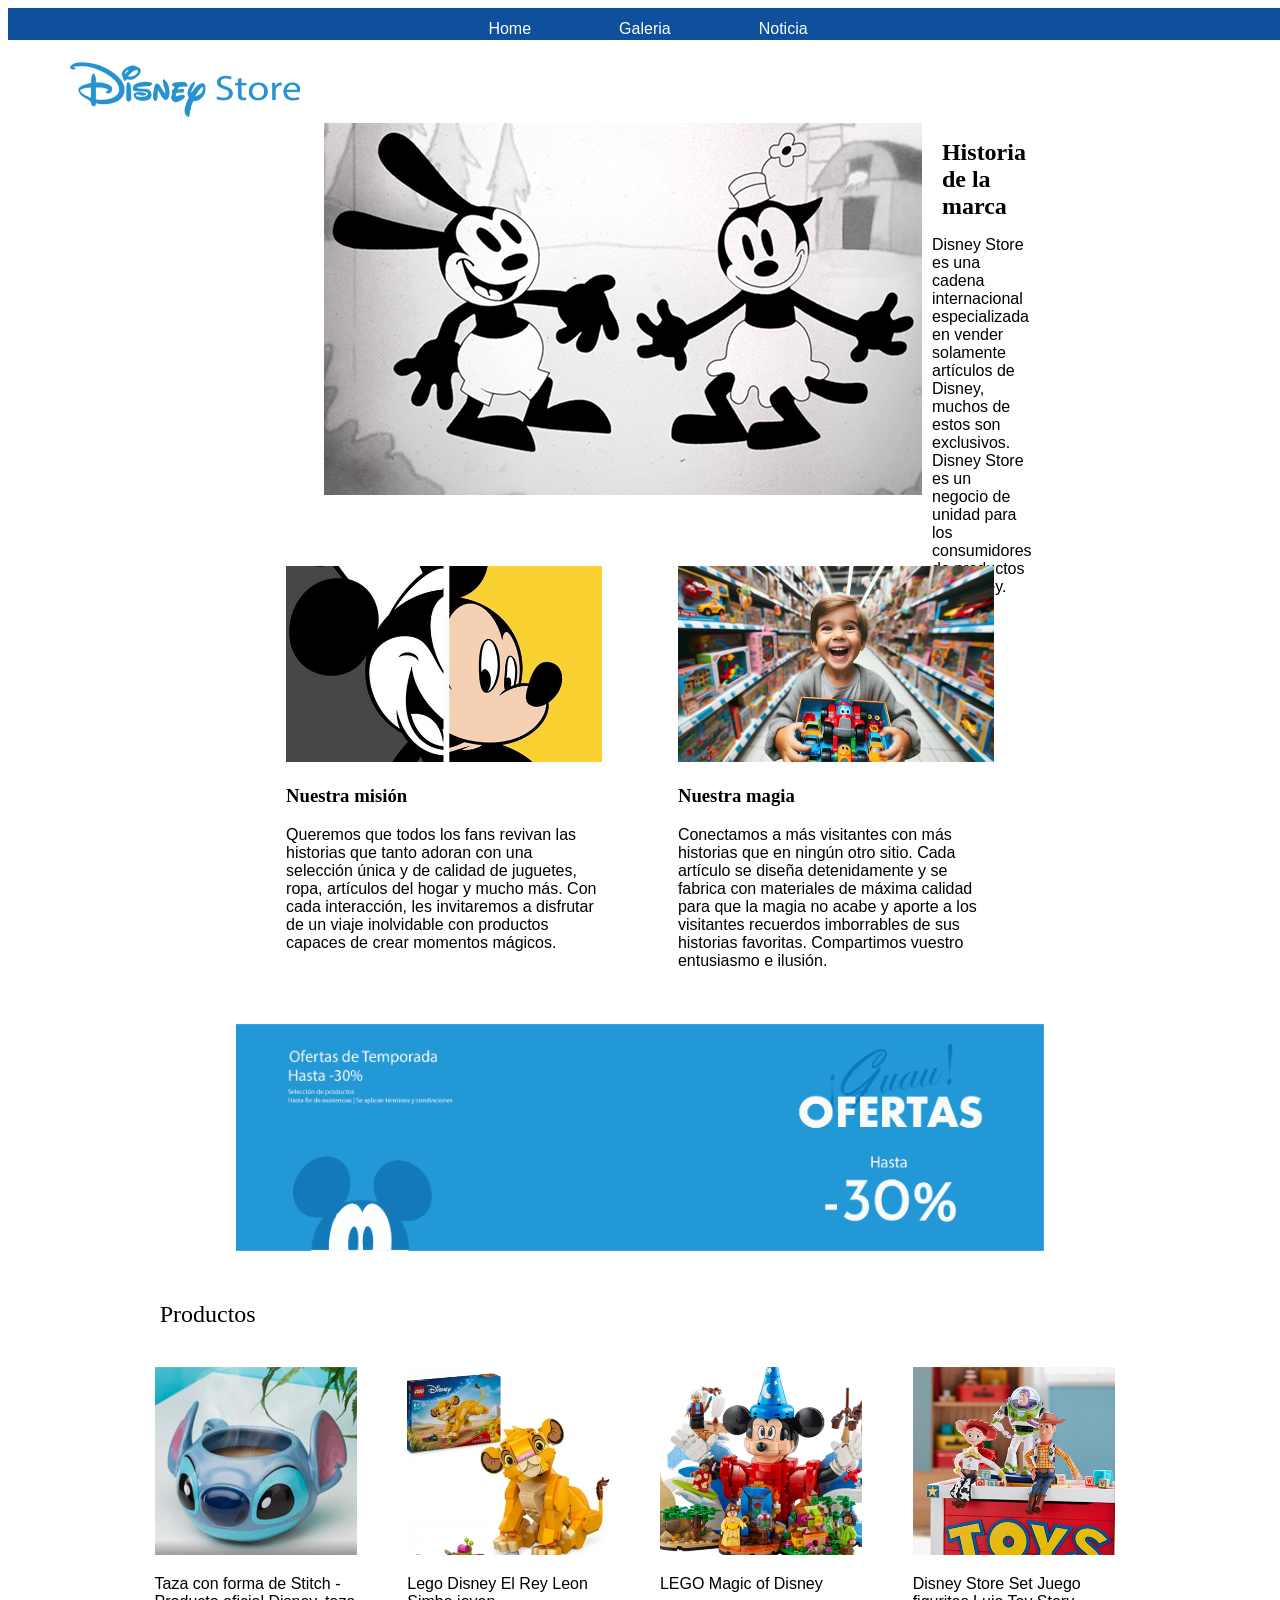
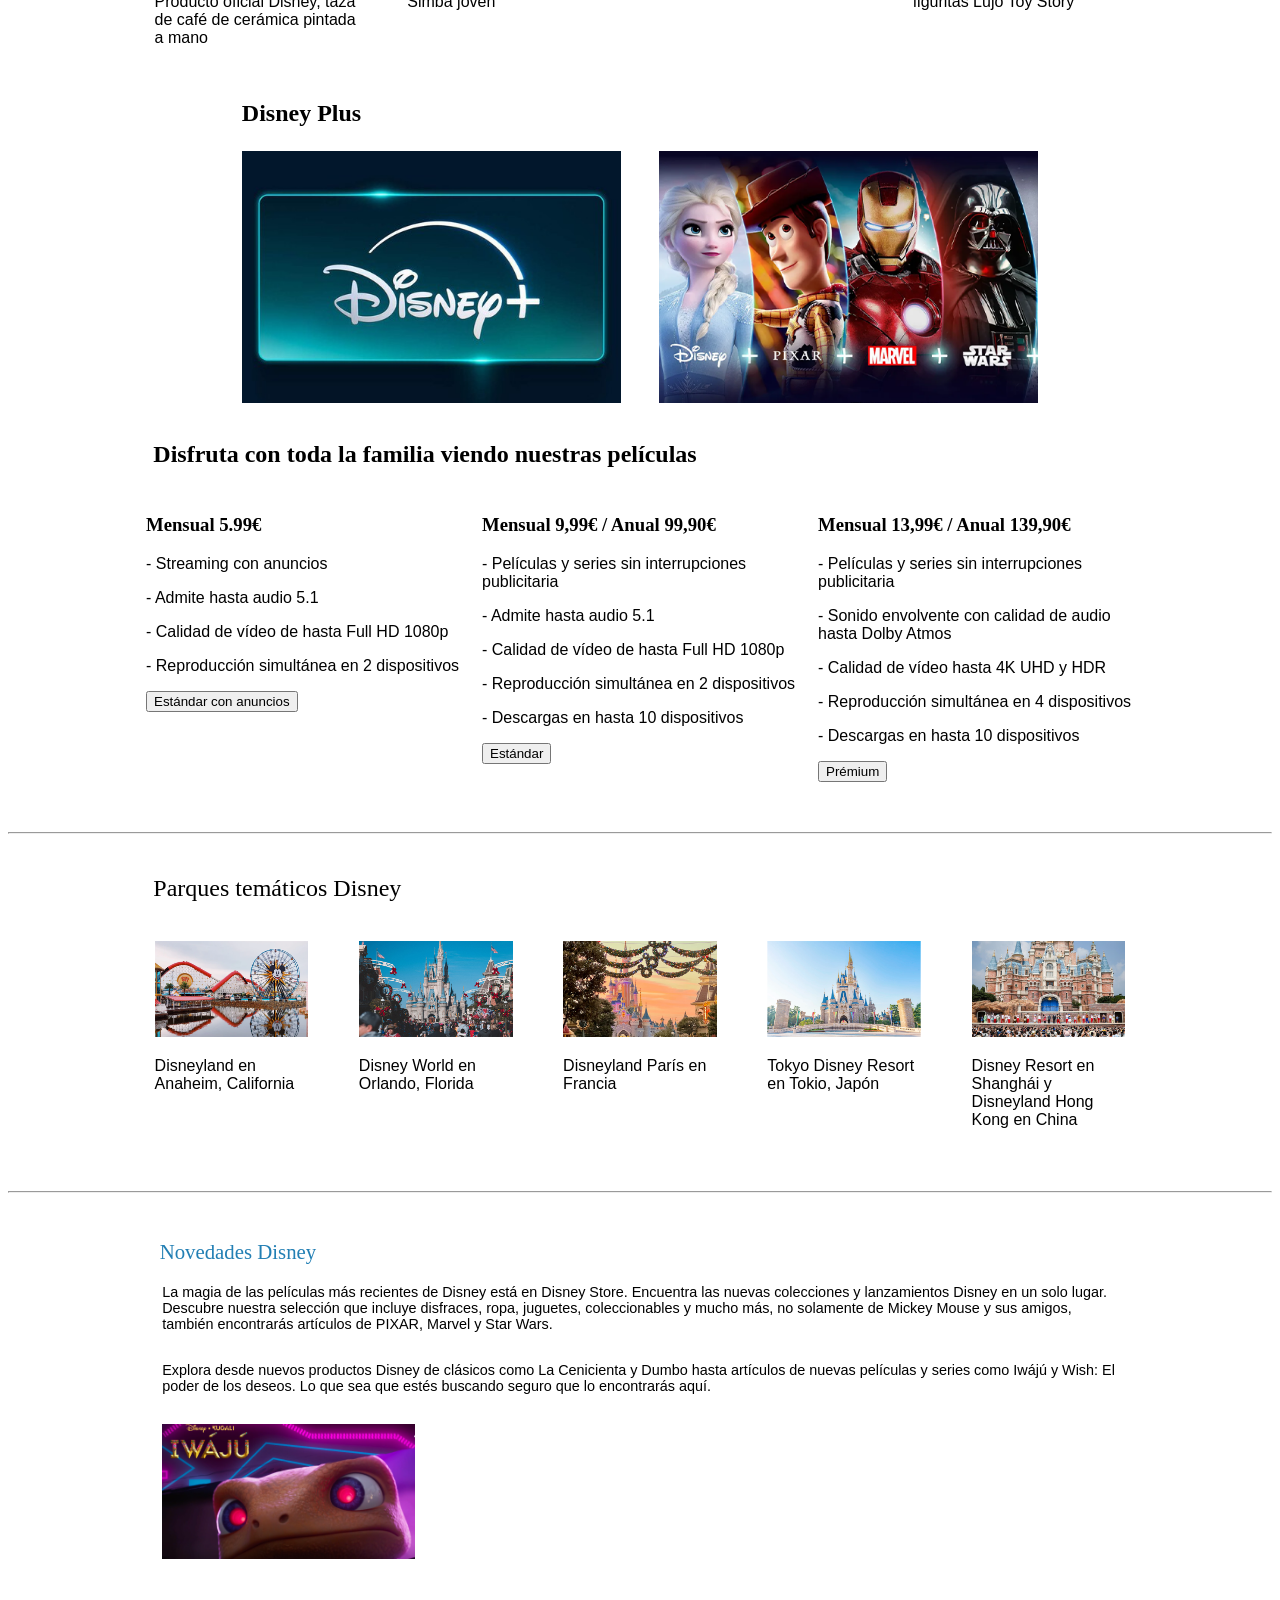
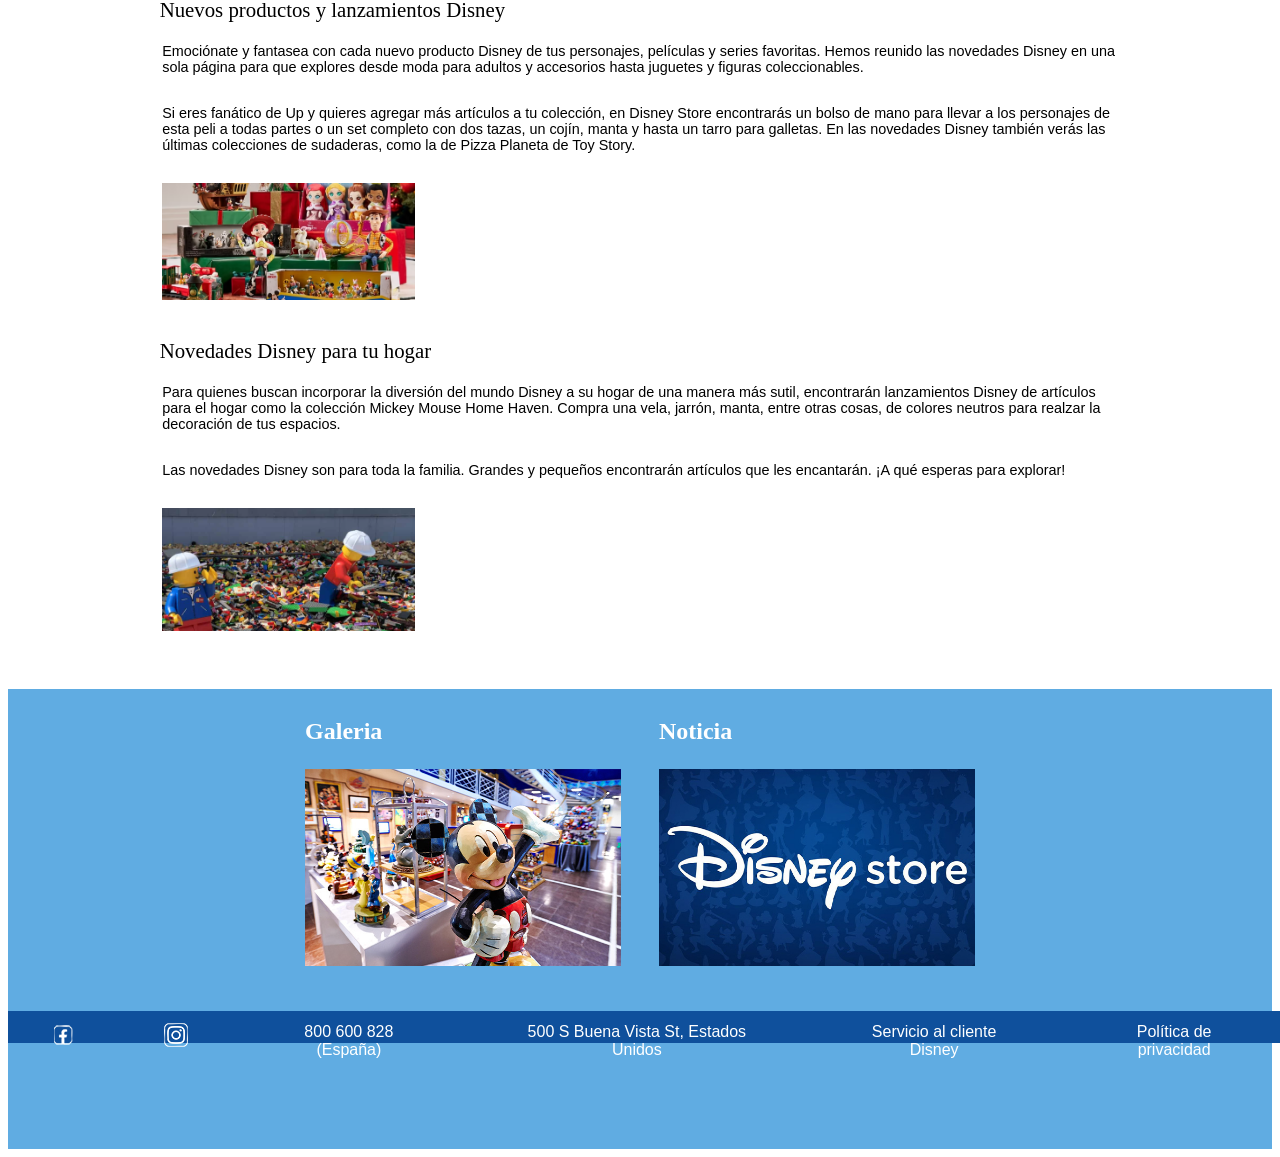
<file: index.html>
<!DOCTYPE html>
<head>
    <meta charset="utf-8">
    <meta name="description" content="Proyecto de funcionalidad">
    <title> Disney Store </title>
    <link rel="stylesheet" href="proyecto_alfredo_css.css">
</head>
<header>
    <header>
        <nav>
            <ul> 
            <a href="index.html"> <li> Home </li> </a>
            <a href="Galeria.html"> <li> Galeria </li> </a>
            <a href="Noticia.html"> <li> Noticia </li> </a>
        </ul>
        </nav>
</header>

<body>
    <br>
    <img src="Logo azul.png">         

        <div style="display: grid;grid-template-columns: 1fr 1fr;  gap: 10px; margin-left: 25%;  margin-right: 25%; grid-auto-rows: 400px;">
            <div> <img src="Historia.jpg" alt="la imagen tiene algún error"> </div>
            <div> <h1 class="h11"> Historia de la marca </h1> 
            <p> Disney Store es una cadena internacional 
                especializada en vender solamente artículos 
                de Disney, muchos de estos son exclusivos. 
                Disney Store es un negocio de unidad para los 
                consumidores de productos de Disney. </p></div>
        </div>    

    <div style="margin-top:5px; display: flex; flex-wrap: wrap; justify-content: center;"> 
        <div class="columnas"> 
        <img src="mision.jpg" style="width:100%;" alt="la imagen tiene algún error">
        <h3> Nuestra misión </h3>
        <p > Queremos que todos los fans revivan las historias que tanto
            adoran con una selección única y de calidad de juguetes, 
            ropa, artículos del hogar y mucho más. Con cada interacción, les invitaremos a disfrutar de un 
            viaje inolvidable con productos capaces de crear momentos mágicos. </p>
        </div>
        <div class="columnas"> 
        <img src="magia.png" style="width:100%;" alt="la imagen tiene algún error">
        <h3> Nuestra magia </h3>
        <p > Conectamos a más visitantes con más historias que en ningún otro sitio. Cada artículo se diseña detenidamente y se fabrica con materiales de máxima calidad para que la magia no acabe y aporte a los visitantes recuerdos imborrables de sus historias favoritas. Compartimos vuestro entusiasmo e ilusión. </p>
        </div>
    <div class="oferta"> 
    <img src="oferta.png" style="width: 80%;" alt="la imagen tiene algún error"> </div>
</div>
<a href="Galeria.html"> <p class="palabraproducto"> Productos</p> </a>
    <div style="display: flex; flex-wrap:  1fr 1 fr 1fr 1fr; gap: 10px; margin-left: 10%; margin-right: 10%; grid-auto-rows: 170px;">
        <div class="productos"> 
            <img src="producto.png" style="width:100%;" alt="la imagen tiene algún error">
            <p> Taza con forma de Stitch - Producto oficial Disney, taza de café de cerámica pintada a mano </p>
    </div>        
    <div class="productos"> 
        <img src="producto2.png" style="width:100%;" alt="la imagen tiene algún error">
        <p> Lego Disney El Rey Leon Simba joven </p>
        </div>
            <div class="productos"> 
            <img src="producto3.png" style="width:100%;" alt="la imagen tiene algún error">
            <p> LEGO Magic of Disney  </p>
        </div>
        <div class="productos"> 
            <img src="producto4.jpg" style="width:100%;" alt="la imagen tiene algún error">
            <p>Disney Store Set Juego figuritas Lujo Toy Story</p>
        </div>
    </div>


    <h1 class="h15"> Disney Plus </h1>
    <div style="margin-top:5px; display: flex; flex-wrap: wrap; justify-content: center;"> 
        <div class="disneyplus"> 
        <img src="disneyplus.jpeg" style="width:100%;" alt="la imagen tiene algún error">
        </div>
        <div class="disneyplus"> 
        <img src="disneyplus2.png" style="width:100%;" alt="la imagen tiene algún error">
        </div>
    </div>
    <h1 class="disneyplustarifatitulo"> Disfruta con toda la familia viendo nuestras películas </h1>
    <div style="margin-top:5px; display: flex; flex-wrap: wrap; justify-content: center;"> 
        <div class="disneyplustarifa"> 
            <h3> Mensual 5.99€</h3>
            <p > - Streaming con anuncios
            <p > - Admite hasta audio 5.1 </p>
            <p > - Calidad de vídeo de hasta Full HD 1080p </p>
            <p> - Reproducción simultánea en 2 dispositivos </p>
            <a href="https://www.disneyplus.com/es-es?cid=DTCI-Synergy-DDN-Site-Acquisition-ESSustain-ES-DisneyPlus-DisneyPlus-ES-DetailsPage-disney.es_sustain-NA"> <button> Estándar con anuncios </button> </a>
        </div>
        <div class="disneyplustarifa"> 
        <h3> Mensual 9,99€ / Anual 99,90€</h3>
        <p > - Películas y series sin interrupciones publicitaria </p>
        <p > - Admite hasta audio 5.1 </p>
        <p > - Calidad de vídeo de hasta Full HD 1080p </p>
        <p> - Reproducción simultánea en 2 dispositivos </p>
        <p > - Descargas en hasta 10 dispositivos </p>
        <a href="https://www.disneyplus.com/es-es?cid=DTCI-Synergy-DDN-Site-Acquisition-ESSustain-ES-DisneyPlus-DisneyPlus-ES-DetailsPage-disney.es_sustain-NA"> <button> Estándar  </button> </a>

        </div>
        <div class="disneyplustarifa"> 
            <h3> Mensual 13,99€ / Anual 139,90€</h3>
            <p > - Películas y series sin interrupciones publicitaria </p>
            <p > - Sonido envolvente con calidad de audio hasta Dolby Atmos </p>
            <p > - Calidad de vídeo hasta 4K UHD y HDR </p>
            <p> - Reproducción simultánea en 4 dispositivos </p>
            <p > - Descargas en hasta 10 dispositivos </p>
            <a href="https://www.disneyplus.com/es-es?cid=DTCI-Synergy-DDN-Site-Acquisition-ESSustain-ES-DisneyPlus-DisneyPlus-ES-DetailsPage-disney.es_sustain-NA"> <button> Prémium  </button> </a>

        </div>
    </div>
    
    
    <br>
    <hr>
    <br>
    <p class="parquetematico"> Parques temáticos Disney </p> 
    <div style="display: flex; flex-wrap:  1fr 1 fr 1fr 1fr; gap: 10px; margin-left: 10%; margin-right: 10%; grid-auto-rows: 170px;">
        <div class="productos"> 
            <a href="https://disneyland.disney.go.com/es-us/"> <img src="disneyland california.png" style="width:100%;" alt="la imagen tiene algún error"> </a>
            <p> Disneyland en Anaheim, California </p>
        </div>        
        <div class="productos"> 
            <a href="https://www.disneyholidays.es/walt-disney-world/entradas/"> <img src="Disney World Orlando.jpg" style="width:100%;" alt="la imagen tiene algún error"> </a>
            <p> Disney World en Orlando, Florida </p>
        </div>
            <div class="productos"> 
            <a href="https://www.disneylandparis.com/es-es/ofertas/"> <img src="disneyland paris.png" style="width:100%;" alt="la imagen tiene algún error"> </a>
            <p> Disneyland París en Francia  </p>
        </div>
        <div class="productos"> 
            <a href="https://www.tokyodisneyresort.jp/en/tdl/"> <img src="disney resort tokyo.png" style="width:100%;" alt="la imagen tiene algún error"> </a>
            <p> Tokyo Disney Resort en Tokio, Japón</p>
        </div>
        <div class="productos"> 
            <a href="https://www.shanghaidisneyresort.com/en/"> <img src="disney resort shanghai.png" style="width:100%;" alt="la imagen tiene algún error"> </a>
            <p>Disney Resort en Shanghái y Disneyland Hong Kong en China
            </p>
        </div>
    </div>
    <br>
    <hr>
    <br>

    

    <p class="novedadesazul"> Novedades Disney </p> 
    <p class="novedadestexto"> La magia de las películas más recientes de Disney está en Disney Store. Encuentra las nuevas colecciones y lanzamientos 
        Disney en un solo lugar. Descubre nuestra selección que 
        incluye disfraces, ropa, juguetes, coleccionables y mucho más, no solamente de Mickey Mouse y sus amigos,
         también encontrarás artículos de PIXAR, Marvel y Star Wars. </p>
    <p class="novedadestexto">Explora desde nuevos productos Disney de clásicos como 
        La Cenicienta y Dumbo hasta artículos de nuevas películas y series como Iwájú y Wish: El poder 
        de los deseos. Lo que sea que estés buscando seguro que lo encontrarás aquí. </p>
        <div class="novedadimagen"> 
            <img src="novedad2.png" style="width:20%;" alt="la imagen tiene algún error"> </div>
            <br>

    <p class="titulonovedades">  Nuevos productos y lanzamientos Disney </p> 
    <p class="novedadestexto"> Emociónate y fantasea con cada nuevo producto Disney de tus personajes, 
        películas y series favoritas. Hemos reunido las novedades Disney en 
        una sola página para que explores desde moda para adultos y 
        accesorios hasta juguetes y figuras coleccionables. </p>
    <p class="novedadestexto"> Si eres fanático de Up y quieres agregar más artículos a tu 
            colección, en Disney Store encontrarás un bolso de mano para llevar a los personajes de esta peli 
            a todas partes o un set completo con dos tazas, un cojín, manta y hasta un tarro para galletas. En las novedades 
            Disney también verás las últimas colecciones de sudaderas, como la de Pizza Planeta de Toy Story. </p>
            <div class="novedadimagen">
                <img src="novedad1.png" style="width:20%;" alt="la imagen tiene algún error"> </div>
                <br> 

    <p class="titulonovedades"> Novedades Disney para tu hogar  </p>
    <p class="novedadestexto"> Para quienes buscan incorporar la diversión del mundo Disney a su hogar 
        de una manera más sutil, encontrarán lanzamientos Disney de artículos para el hogar como la colección Mickey Mouse Home Haven. Compra una 
        vela, jarrón, manta, entre otras cosas, de colores neutros para realzar la decoración de tus espacios. </p>
    <p class="novedadestexto"> Las novedades Disney son para toda la familia. Grandes y pequeños encontrarán artículos que les encantarán. ¡A qué esperas para explorar! </p>
    <div class="novedadimagen"> 
        <img src="novedad3.png" style="width:20%;" alt="la imagen tiene algún error"> </div>
        <br> 

        
<div class="fondonegro"> 
    <div style="margin-top:5px; display: flex; flex-wrap: wrap; justify-content: center;"> 
        <div class="primerapaginaultimafoto">
            <a href="Galeria.html"> <h3 class="textoblanco"> Galeria </h3> </a>
                <a href="Noticia.html"> <img src="galeria.jpg" style="width:100%;" alt="la imagen tiene algún error"> </a>
    </div>
    <div class="primerapaginaultimafoto"> 
        <a href="Noticia.html">  <h3 class="textoblanco"> Noticia </h3> </a>
        <a href="Noticia.html"> <img src="noticia.jpg" style="width:100%;" alt="la imagen tiene algún error"> </a>
    </div>
</div>
</body>
<footer> 
    <nav>
        <ul> 
        <a href="https://www.facebook.com/DisneyStoreES/?locale=es_ES"> <li> <img src="Facebook.png" alt="la imagen tiene algún error"> </li> </a>
        <a href="https://www.instagram.com/disneyspain/"> <li> <img src="Instagram.png" alt="la imagen tiene algún error"> </li> </a>
        <a href="https://support.disneystore.es/hc/es-es"> <li> 800 600 828 (España) </li> </a>
        <a href="https://www.google.com/maps/dir/36.4576768,-6.2029824/The+Walt+Disney+Studios/@2.500581,-148.7288094,3z/data=!3m1!4b1!4m9!4m8!1m1!4e1!1m5!1m1!1s0x80c2bfc3c6e72393:0x2f1680d5b57e095d!2m2!1d-118.325189!2d34.156207?entry=ttu&g_ep=EgoyMDI0MTEyNC4xIKXMDSoASAFQAw%3D%3D"> <li> 500 S Buena Vista St, Estados Unidos  </li> </a>
        <a href="https://support.disneystore.es/hc/es-es"> <li> Servicio al cliente Disney </li> </a>
        <a href="https://www.disneystore.es/sobre-privacidad-en-la-ue"> <li> Política de privacidad </li> </a>
    </ul>
    </nav>
</footer>
</file>
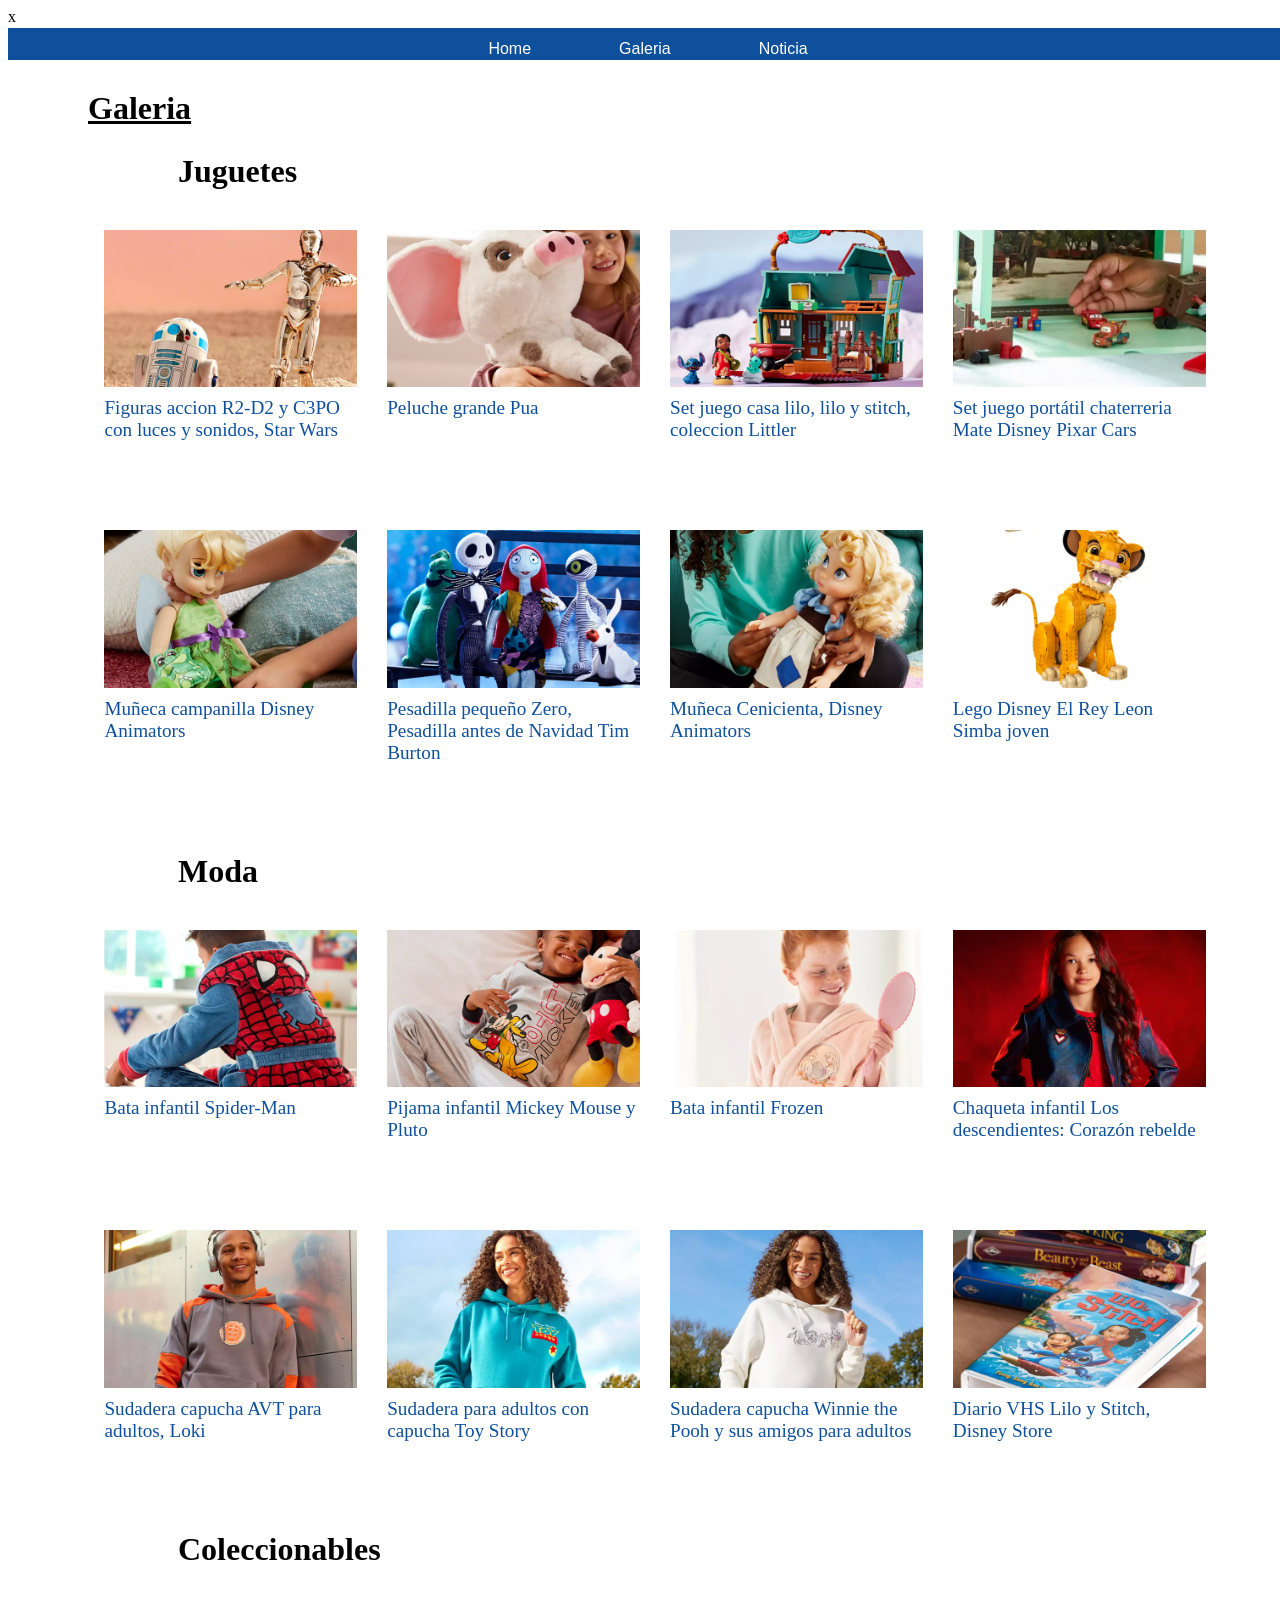
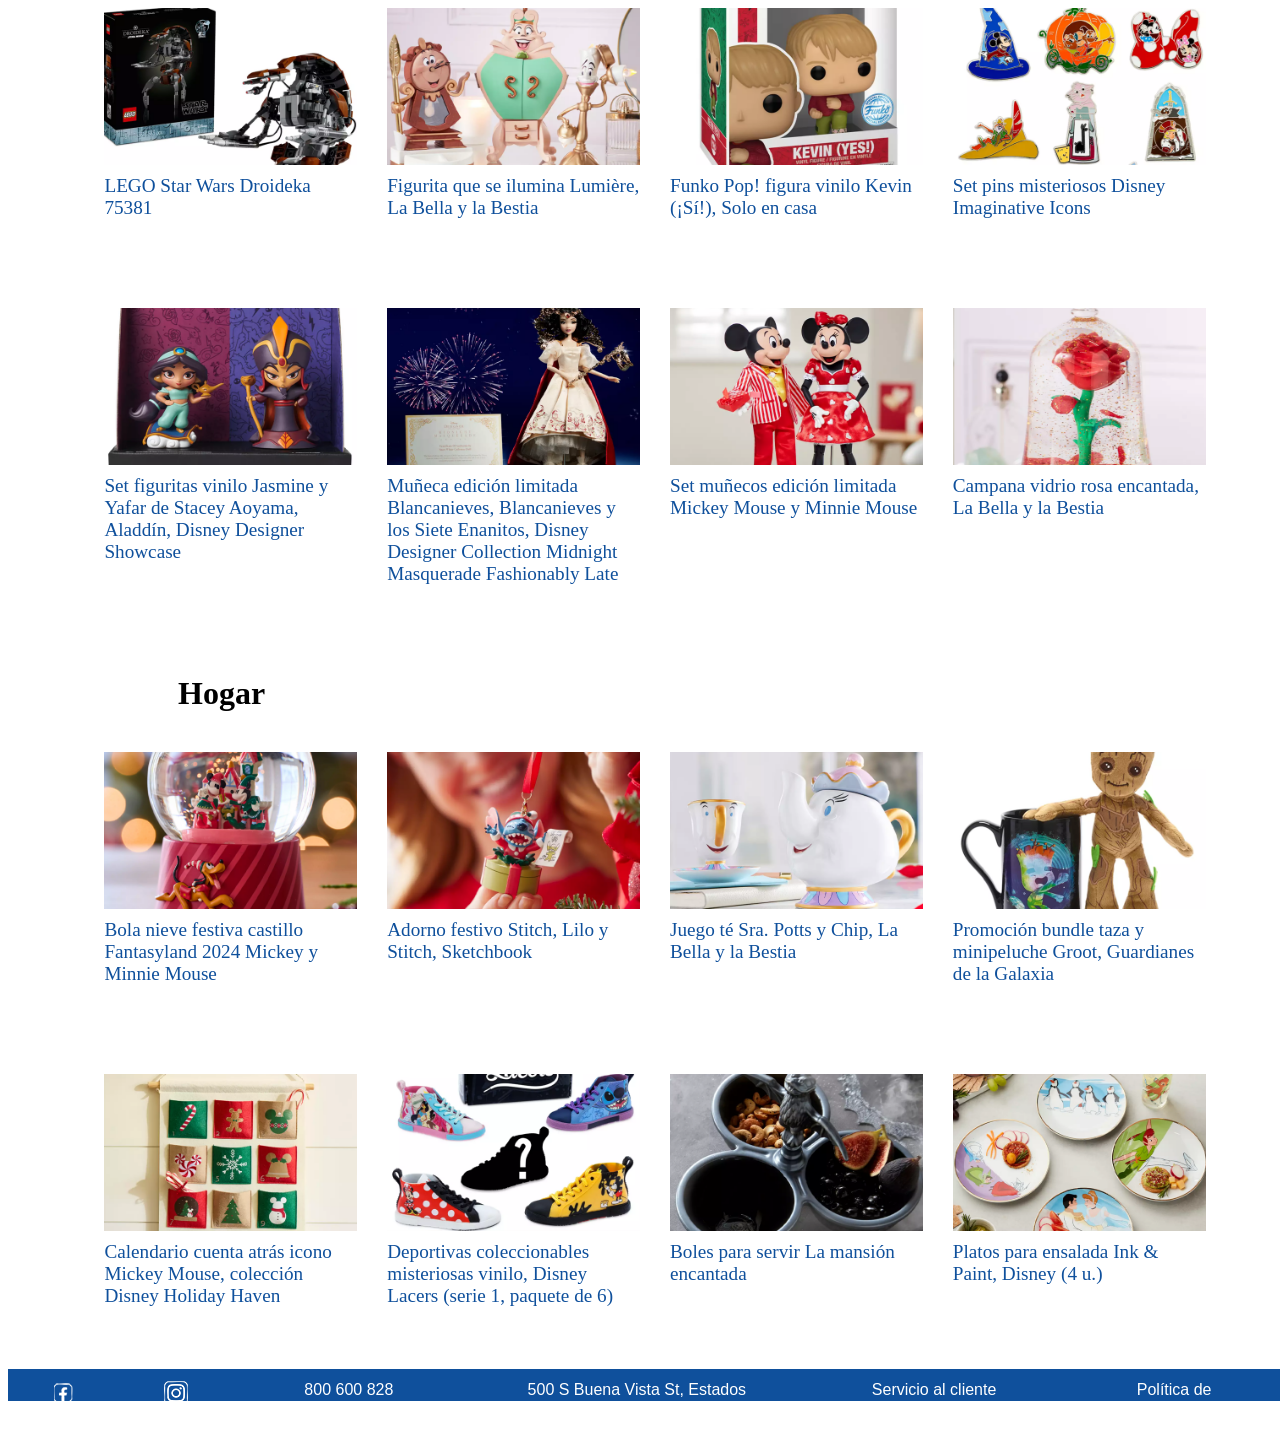
<file: Galeria.html>
x<!DOCTYPE html>
<head>
    <meta charset="utf-8">
    <meta name="description" content="Proyecto de funcionalidad">
    <title> Galeria Disney Store </title>
    <link rel="stylesheet" href="proyecto_alfredo_css.css">
</head>
<header>
    <header>
        <nav>
            <ul> 
            <a href="index.html"> <li> Home </li> </a>
            <a href="Galeria.html"> <li> Galeria </li> </a>
            <a href="Noticia.html"> <li> Noticia </li> </a>
        </ul>
        </nav>
</header>
<body>
    <u> <h1 class="titulogaleria">  Galeria </h1></u>
        <br>
        <br>
    <h1 class="tituloapartadogaleria">  Juguetes </h1>
    <div style="margin-top:50px; display: flex; flex-wrap: wrap; justify-content: center;"> 
        <div class="galeriaproductos"> 
            <img src="Figuras accion R2-D2 y C3PO con luces y sonidos, Star Wars.png" style="width:100%;" alt="la imagen tiene algún error">
            <p class="textogaleria"> Figuras accion R2-D2 y C3PO con luces y sonidos, Star Wars  </p>
        </div>        
        <div class="galeriaproductos"> 
            <img src="Peluche grande Pua.png" style="width:100%;" alt="la imagen tiene algún error">
            <p class="textogaleria">  Peluche grande Pua </p>
        </div>
            <div class="galeriaproductos"> 
            <img src="Set juego casa lilo, lilo y stitch, coleccion Littler.png" style="width:100%;" alt="la imagen tiene algún error">
            <p class="textogaleria">  Set juego casa lilo, lilo y stitch, coleccion Littler </p>
        </div>
        <div class="galeriaproductos"> 
            <img src="Set juego portátil chaterreria Mate Disney Pixar Cars.png" style="width:100%;" alt="la imagen tiene algún error">
            <p class="textogaleria"> Set juego portátil chaterreria Mate Disney Pixar Cars</p>
        </div>
        <div class="galeriaproductos"> 
            <img src="Muñeca campanilla Disney Animators.png" style="width:100%;" alt="la imagen tiene algún error">
            <p class="textogaleria"> Muñeca campanilla Disney Animators  </p>
        </div>
        <div class="galeriaproductos"> 
            <img src="Pesadilla pequeño Zero, Pesadilla antes de Navidad Tim Burton.png" style="width:100%;" alt="la imagen tiene algún error">
            <p class="textogaleria">  Pesadilla pequeño Zero, Pesadilla antes de Navidad Tim Burton </p>
        </div>
            <div class="galeriaproductos"> 
            <img src="Muñeca Cenicienta, Disney Animators.png" style="width:100%;" alt="la imagen tiene algún error">
            <p class="textogaleria">  Muñeca Cenicienta, Disney Animators </p>
        </div>
        <div class="galeriaproductos"> 
            <img src="Lego Disney El Rey Leon Simba joven.png" style="width:100%;" alt="la imagen tiene algún error">
            <p class="textogaleria"> Lego Disney El Rey Leon Simba joven </p>
        </div>
        

    </div>


    <h1 class="tituloapartadogaleria"> Moda  </h1>
    <div style="margin-top:50px; display: flex; flex-wrap: wrap; justify-content: center;"> 
        <div class="galeriaproductos"> 
            <img src="moda1.png" style="width:100%;" alt="la imagen tiene algún error">
            <p class="textogaleria"> Bata infantil Spider-Man  </p>
        </div>        
        <div class="galeriaproductos"> 
            <img src="moda2.png" style="width:100%;" alt="la imagen tiene algún error">
            <p class="textogaleria">  Pijama infantil Mickey Mouse y Pluto </p>
        </div>
            <div class="galeriaproductos"> 
            <img src="moda3.png" style="width:100%;" alt="la imagen tiene algún error">
            <p class="textogaleria">  Bata infantil Frozen </p>
        </div>
        <div class="galeriaproductos"> 
            <img src="moda4.png" style="width:100%;" alt="la imagen tiene algún error">
            <p class="textogaleria"> Chaqueta infantil Los descendientes: Corazón rebelde</p>
        </div>
        <div class="galeriaproductos"> 
            <img src="moda5.png" style="width:100%;" alt="la imagen tiene algún error">
            <p class="textogaleria"> Sudadera capucha AVT para adultos, Loki  </p>
        </div>
        <div class="galeriaproductos"> 
            <img src="moda6.png" style="width:100%;" alt="la imagen tiene algún error">
            <p class="textogaleria">  Sudadera para adultos con capucha Toy Story </p>
        </div>
            <div class="galeriaproductos"> 
            <img src="moda7.png" style="width:100%;" alt="la imagen tiene algún error">
            <p class="textogaleria">  Sudadera capucha Winnie the Pooh y sus amigos para adultos </p>
        </div>
        <div class="galeriaproductos"> 
            <img src="moda8.png" style="width:100%;" alt="la imagen tiene algún error">
            <p class="textogaleria"> Diario VHS Lilo y Stitch, Disney Store </p>
        </div>
      

    </div>


    <h1 class="tituloapartadogaleria"> Coleccionables  </h1>
    <div style="margin-top:50px; display: flex; flex-wrap: wrap; justify-content: center;"> 
        <div class="galeriaproductos"> 
            <img src="coleccionable1.png" style="width:100%;" alt="la imagen tiene algún error">
            <p class="textogaleria"> LEGO Star Wars Droideka 75381  </p>
        </div>        
        <div class="galeriaproductos"> 
            <img src="coleccionable2.png" style="width:100%;" alt="la imagen tiene algún error">
            <p class="textogaleria"> Figurita que se ilumina Lumière, La Bella y la Bestia </p>
        </div>
            <div class="galeriaproductos"> 
            <img src="coleccionable3.png" style="width:100%;" alt="la imagen tiene algún error">
            <p class="textogaleria">  Funko Pop! figura vinilo Kevin (¡Sí!), Solo en casa </p>
        </div>
        <div class="galeriaproductos"> 
            <img src="coleccionable4.png" style="width:100%;" alt="la imagen tiene algún error">
            <p class="textogaleria"> Set pins misteriosos Disney Imaginative Icons </p>
        </div>
        <div class="galeriaproductos"> 
            <img src="coleccionable5.png" style="width:100%;" alt="la imagen tiene algún error">
            <p class="textogaleria"> Set figuritas vinilo Jasmine y Yafar de Stacey Aoyama, Aladdín, Disney Designer Showcase  </p>
        </div>
        <div class="galeriaproductos"> 
            <img src="coleccionable6.png" style="width:100%;" alt="la imagen tiene algún error">
            <p class="textogaleria"> Muñeca edición limitada Blancanieves, Blancanieves y los Siete Enanitos, Disney Designer Collection Midnight Masquerade Fashionably Late </p>
        </div>
            <div class="galeriaproductos"> 
            <img src="coleccionable7.png" style="width:100%;" alt="la imagen tiene algún error">
            <p class="textogaleria">  Set muñecos edición limitada Mickey Mouse y Minnie Mouse </p>
        </div>
        <div class="galeriaproductos"> 
            <img src="coleccionable8.png" style="width:100%;" alt="la imagen tiene algún error">
            <p class="textogaleria"> Campana vidrio rosa encantada, La Bella y la Bestia </p>
        </div>

    </div>





    <h1 class="tituloapartadogaleria"> Hogar  </h1>
    <div style="margin-top:50px; display: flex; flex-wrap: wrap; justify-content: center;"> 
        <div class="galeriaproductos"> 
            <img src="hogar1.png" style="width:100%;" alt="la imagen tiene algún error">
            <p class="textogaleria"> Bola nieve festiva castillo Fantasyland 2024 Mickey y Minnie Mouse  </p>
        </div>        
        <div class="galeriaproductos"> 
            <img src="hogar2.png" style="width:100%;" alt="la imagen tiene algún error">
            <p class="textogaleria">  Adorno festivo Stitch, Lilo y Stitch, Sketchbook </p>
        </div>
            <div class="galeriaproductos"> 
            <img src="hogar3.png" style="width:100%;" alt="la imagen tiene algún error">
            <p class="textogaleria">  Juego té Sra. Potts y Chip, La Bella y la Bestia </p>
        </div>
        <div class="galeriaproductos"> 
            <img src="hogar4.png" style="width:100%;" alt="la imagen tiene algún error">
            <p class="textogaleria"> Promoción bundle taza y minipeluche Groot, Guardianes de la Galaxia</p>
        </div>
        <div class="galeriaproductos"> 
            <img src="hogar5.png" style="width:100%;" alt="la imagen tiene algún error">
            <p class="textogaleria"> Calendario cuenta atrás icono Mickey Mouse, colección Disney Holiday Haven  </p>
        </div>
        <div class="galeriaproductos"> 
            <img src="hogar6.png" style="width:100%;" alt="la imagen tiene algún error">
            <p class="textogaleria">  Deportivas coleccionables misteriosas vinilo, Disney Lacers (serie 1, paquete de 6) </p>
        </div>
            <div class="galeriaproductos"> 
            <img src="hogar7.png" style="width:100%;" alt="la imagen tiene algún error">
            <p class="textogaleria">  Boles para servir La mansión encantada </p>
        </div>
        <div class="galeriaproductos"> 
            <img src="hogar8.png" style="width:100%;" alt="la imagen tiene algún error">
            <p class="textogaleria"> Platos para ensalada Ink & Paint, Disney (4 u.) </p>
        </div>

    </div>


</body>
<footer> 
    <nav>
        <ul> 
        <a href="https://www.facebook.com/DisneyStoreES/?locale=es_ES"> <li> <img src="Facebook.png" alt="la imagen tiene algún error"> </li> </a>
        <a href="https://www.instagram.com/disneyspain/"> <li> <img src="Instagram.png" alt="la imagen tiene algún error"> </li> </a>
        <a href="https://support.disneystore.es/hc/es-es"> <li> 800 600 828 (España) </li> </a>
        <a href="https://www.google.com/maps/dir/36.4576768,-6.2029824/The+Walt+Disney+Studios/@2.500581,-148.7288094,3z/data=!3m1!4b1!4m9!4m8!1m1!4e1!1m5!1m1!1s0x80c2bfc3c6e72393:0x2f1680d5b57e095d!2m2!1d-118.325189!2d34.156207?entry=ttu&g_ep=EgoyMDI0MTEyNC4xIKXMDSoASAFQAw%3D%3D"> <li> 500 S Buena Vista St, Estados Unidos  </li> </a>
        <a href="https://support.disneystore.es/hc/es-es"> <li> Servicio al cliente Disney </li> </a>
        <a href="https://www.disneystore.es/sobre-privacidad-en-la-ue"> <li> Política de privacidad </li> </a>
    </ul>
    </nav>
</footer>
</file>
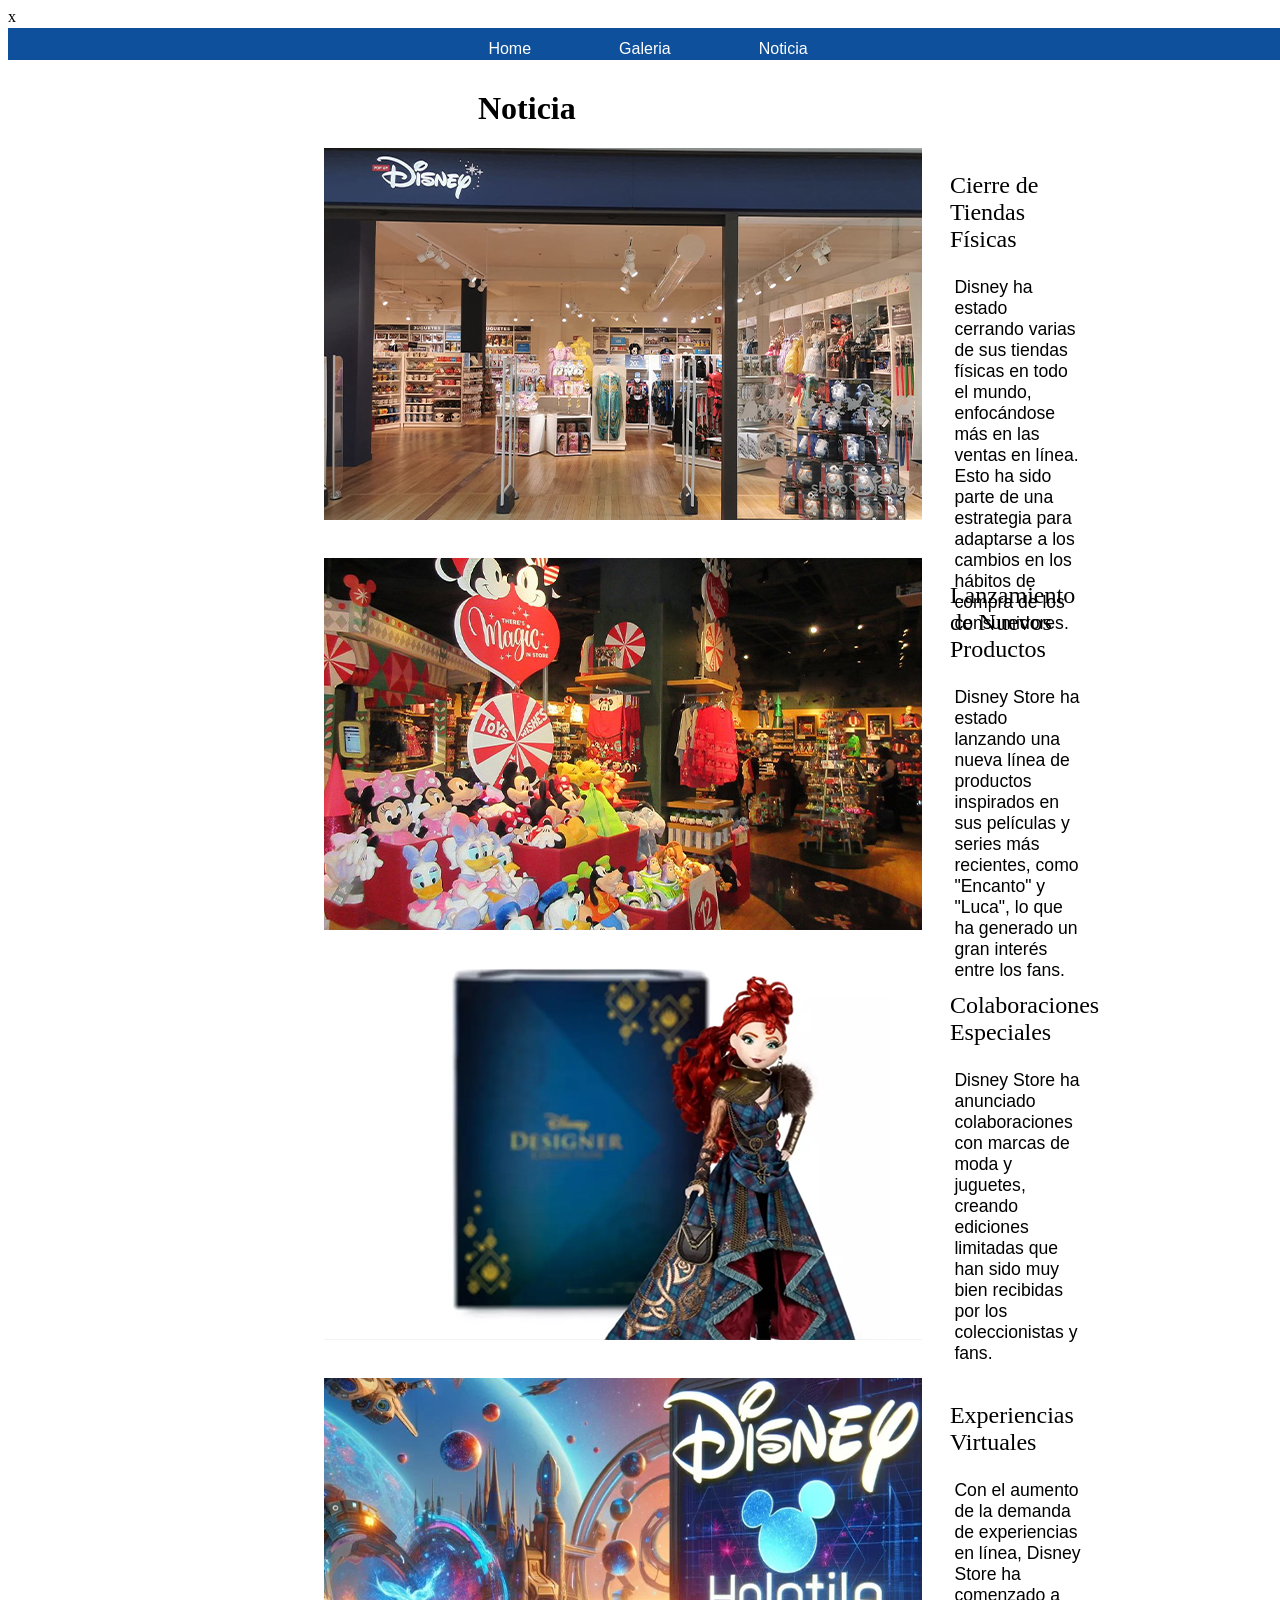
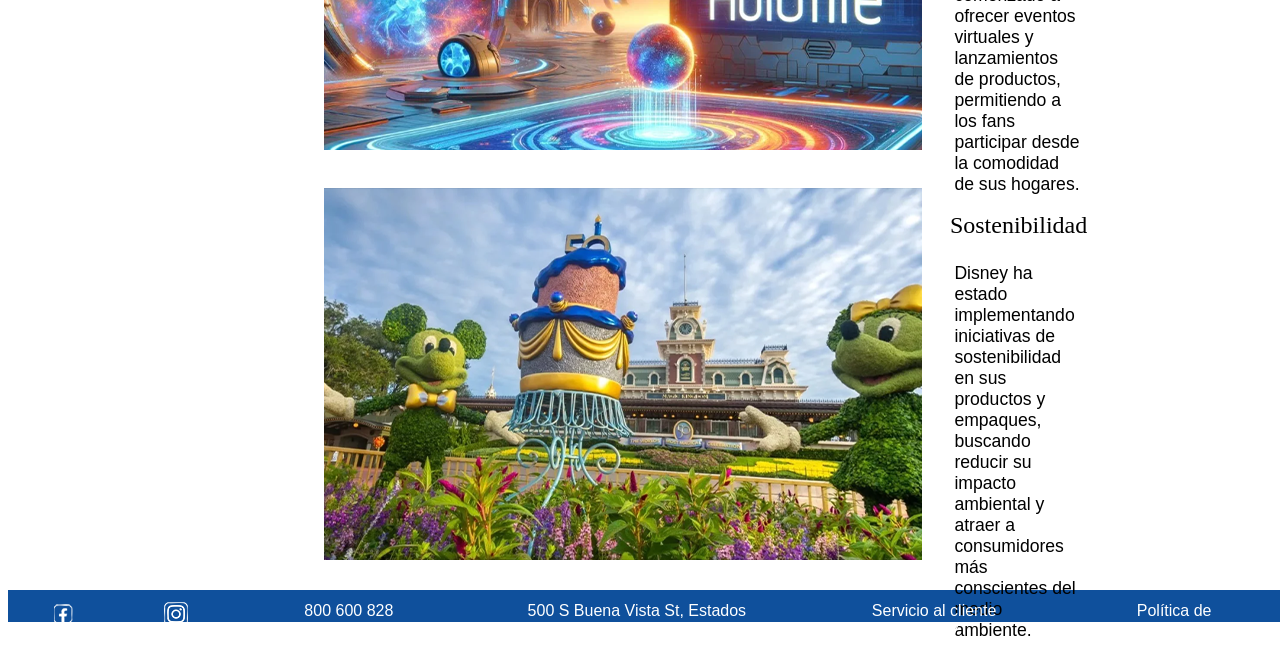
<file: Noticia.html>
x<!DOCTYPE html>
<head>
    <meta charset="utf-8">
    <meta name="description" content="Proyecto de funcionalidad">
    <title> Noticia Disney Store </title>
    <link rel="stylesheet" href="proyecto_alfredo_css.css">
</head>
<header>
        <nav>
            <ul> 
            <a href="index.html"> <li> Home </li> </a>
            <a href="Galeria.html"> <li> Galeria </li> </a>
            <a href="Noticia.html"> <li> Noticia </li> </a>
        </ul>
        </nav>
</header>
<body>
    <h1 class="titulonoticia">  Noticia </h1>
    <div style="display: grid;grid-template-columns: 1fr 1fr; gap: 10px; margin-left: 25%; margin-right: 25%; grid-auto-rows: 400px;">
        <div> <img src="Tienda fisica Disney Store.jpg" alt="la imagen tiene algún error"> </div>
        <div> <p class="titulofotonoticia"> Cierre de Tiendas Físicas </h2> 
        <p class="textonoticia">  Disney ha estado cerrando varias de sus tiendas 
            físicas en todo el mundo, enfocándose más en las ventas 
            en línea. Esto ha sido parte de una estrategia para 
            adaptarse a los cambios en los hábitos de compra de los consumidores. </p></div>

        <div> <img src="Lanzamiento.jpg" alt="la imagen tiene algún error"> </div>
        <div> <p class="titulofotonoticia"> Lanzamiento de Nuevos Productos </h2> 
        <p class="textonoticia">  Disney Store ha estado lanzando una 
        nueva línea de productos inspirados en sus películas y series 
        más recientes, como "Encanto" y "Luca",
        lo que ha generado un gran interés entre los fans. </p></div>

        <div> <img src="Colaboraciones especiales.png" alt="la imagen tiene algún error"> </div>
        <div> <p class="titulofotonoticia"> Colaboraciones Especiales </h2> 
        <p class="textonoticia">  Disney Store ha anunciado colaboraciones con 
        marcas de moda y juguetes, creando ediciones limitadas que han sido
        muy bien recibidas por los coleccionistas y fans. </p></div>

        <div> <img src="Experiencias virtuales.png" alt="la imagen tiene algún error"> </div>
        <div> <p class="titulofotonoticia"> Experiencias Virtuales </h2> 
        <p class="textonoticia">  Con el aumento de la demanda de experiencias en línea, 
            Disney Store ha comenzado a ofrecer eventos virtuales y lanzamientos de productos, permitiendo 
            a los fans participar desde la comodidad de sus hogares. </p></div>

        <div> <img src="sostenibildiad.png" alt="la imagen tiene algún error"> </div>
        <div> <p class="titulofotonoticia"> Sostenibilidad </h2> 
        <p class="textonoticia">  Disney ha estado implementando iniciativas de sostenibilidad
             en sus productos y empaques, buscando reducir su impacto ambiental y atraer a 
            consumidores más conscientes del medio ambiente.</p></div>
    </div>
</body>

<footer> 
    <nav>
        <ul> 
        <a href="https://www.facebook.com/DisneyStoreES/?locale=es_ES"> <li> <img src="Facebook.png" alt="la imagen tiene algún error"> </li> </a>
        <a href="https://www.instagram.com/disneyspain/"> <li> <img src="Instagram.png" alt="la imagen tiene algún error"> </li> </a>
        <a href="https://support.disneystore.es/hc/es-es"> <li> 800 600 828 (España) </li> </a>
        <a href="https://www.google.com/maps/dir/36.4576768,-6.2029824/The+Walt+Disney+Studios/@2.500581,-148.7288094,3z/data=!3m1!4b1!4m9!4m8!1m1!4e1!1m5!1m1!1s0x80c2bfc3c6e72393:0x2f1680d5b57e095d!2m2!1d-118.325189!2d34.156207?entry=ttu&g_ep=EgoyMDI0MTEyNC4xIKXMDSoASAFQAw%3D%3D"> <li> 500 S Buena Vista St, Estados Unidos  </li> </a>
        <a href="https://support.disneystore.es/hc/es-es"> <li> Servicio al cliente Disney </li> </a>
        <a href="https://www.disneystore.es/sobre-privacidad-en-la-ue"> <li> Política de privacidad </li> </a>
    </ul>
    </nav>

</footer>
</file>
<file: proyecto_alfredo_css.css>
ul{

    background-color: #0F509C;
    width: 100vw;  
    height: 2.5vw;
    font-family:'Franklin Gothic Medium', 'Arial Narrow', Arial, sans-serif; 
    margin-top: 2px;
    margin-bottom: 2px;
    display:flex ;
    justify-content: center;
    padding: 0;
    margin-left: 0;
    margin-right: 0;
}
a{
    text-decoration: none;
    color: white;
}
li{
    text-align: center;
    display: inline-block;
    padding: 12px; 
    margin-left: 2.5vw;
    margin-right: 2.5vw;
    text-decoration:none;
    color: rgb(255, 255, 255);
}
li:hover{
    display: inline-block;
    background-color: #b1b1b1; 
    padding: 10px;
    border-radius: 15px;
}
li:active{
    display: inline-block;
    background-color: #000000; 
    padding: 10px;
    border-radius: 15px;

}
.cuadroazul{

    background-color:#2692CF;
    border-radius: 15px;
    width: 50%;
    height: 50vw;
}
p{
    font-family:'Franklin Gothic Medium', 'Arial Narrow', Arial, sans-serif;
}
.h11{
    font-family: 'Times New Roman', Times, serif;
    font-size: 150%;
    margin-left: 10%;

}
.columnas{
    border-radius: 15px; 
    width: 25%; 
    margin: 1.5%; 
    padding: 1.5%;
}
.productos{
    width: 20%; 
    margin: 2%;
    margin-top: 15px;
}

.fondonegro{
    background-color: #60ace2;
    height: 460px;
    margin-top: 40px;
}
.primerapaginaultimafoto{
    border-radius: 15px; 
    width: 25%; 
    height: 100%;
    padding: 1.5%;
    margin-bottom: 20px;
}

.textoblanco{
    color: white;
    font-size: 150%;
    margin-top: 10px;
}

.oferta{
width: 80%;
display:flex ;
justify-content: center;
}


.palabraproducto{
    font-family: 'Times New Roman', Times, serif;
    font-size: 150%;
    margin-left: 12%;
    margin-top: 50px;
    color: #000000;
}
.h15{
    font-family: 'Times New Roman', Times, serif;
    font-size: 150%;
    margin-left: 18.5%;
    margin-bottom: 0%;
}
.disneyplustarifa{
    border-radius: 15px; 
    width: 25%; 
    margin: 1.5%; 
    padding: 5px;
    margin-top: 0.5%; 
    margin-right: 5px;
    margin-left: 5px;

}
.disneyplustarifatitulo{
        margin-top: 15px;
            font-family: 'Times New Roman', Times, serif;
            font-size: 150%;
            margin-left: 11.5%;
}

.disneyplus{
    border-radius: 15px; 
    width: 30%; 
    margin: 1.5%; 
    padding: 0%;  
        margin: 1.5%; 

}
.parquetematico{
        margin-top: 15px;
            font-family: 'Times New Roman', Times, serif;
            font-size: 150%;
            margin-left: 11.5%;
}

.titulonovedades{
    font-family: 'Times New Roman', Times, serif;
    font-size: 130%;
    margin-left: 12%; 
    margin-right: 20px;
    
 
}

.novedadestexto{
    font-family: 'Franklin Gothic Medium', 'Arial Narrow', Arial, sans-serif;
    font-size: 90%;
    margin-left: 12.2%; 
    margin-right: 12.2%;
    margin-bottom: 30px;
}

.novedadimagen{
    width: 100%;
    height: 100%;
    display:flex ;
    justify-content: left;
    margin-left: 12.2%; 
    }

    .novedadesazul{
        font-family: 'Times New Roman', Times, serif;
        font-size: 130%;
        margin-left: 12%; 
        margin-right: 20px;
        color: #227fb4;
    }


/*2 PAGINA*/


.titulofotonoticia{
    font-family: 'Times New Roman', Times, serif;
    font-size: 150%;
    margin-left: 12%;
}

.textonoticia{
    font-family: 'Franklin Gothic Medium', 'Arial Narrow', Arial, sans-serif;
    font-size: 110%;
    margin-left: 15%;
}

.textogaleria{
    font-size: 120%;
    margin-top: 10px;
    font-family: 'Times New Roman', Times, serif;
    color: #0F509C;
}

.titulogaleria{
margin-left: 80px;
font-family: 'Times New Roman', Times, serif;
font-size: 200%;
margin-top: 30px;
margin-bottom: -40px;
}
.titulonoticia{
    margin-left: 470px;
font-family: 'Times New Roman', Times, serif;
font-size: 200%;
margin-top: 30px;
}

.tituloapartadogaleria{
    margin-left: 170px;
    font-family: 'Times New Roman', Times, serif;
    font-size: 200%;
    margin-top: 30px;
    margin-bottom: -40px;
}

.galeriaproductos{
    width: 20%; 
    margin-left: 30px;
    margin-top: 30px;
    margin-bottom: 40px;
}
</file>
